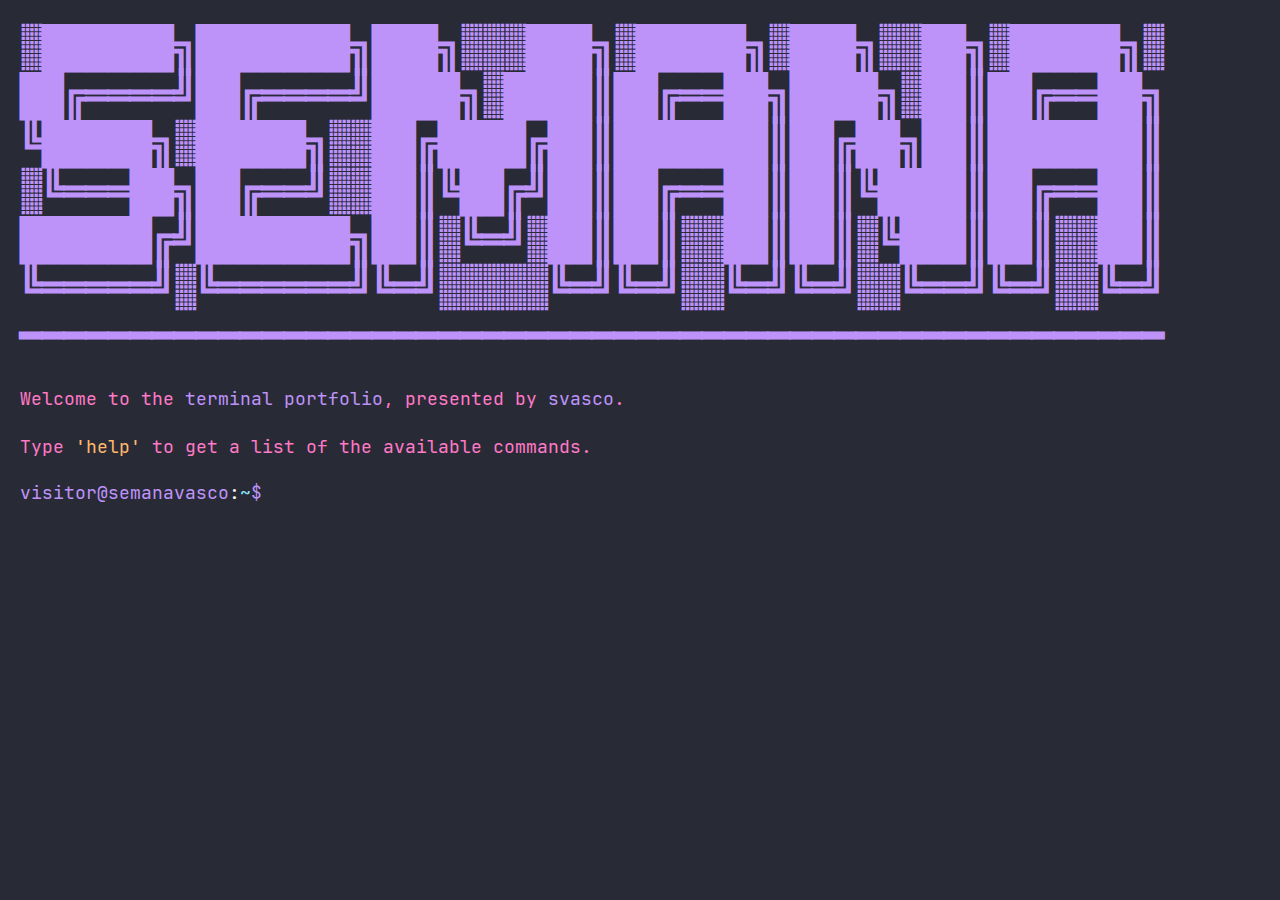
<file: index.html>
<!DOCTYPE html>

<html lang="en">
    <head>
        <meta charset="UTF-8">

        <meta name="viewport" content="width=device-width, initial-scale=1.0">
        <meta name="author" content="Vasco Valadares Semana">
        <meta name="description" content="Vasco Valadares Semana's portfolio">
        <meta name="keywords" content="Vasco, Valadares, Semana, portfolio, terminal, website, web, developer, develop, development, programmer, program, programming, code, coding, coder, computer, science, software, engineer, engineering, software engineer, software engineering, software developer, software development, web developer, web development, web programmer, web programming, web designer, web design, web development, web development">
        <meta property="og:image" content="https://media.discordapp.net/attachments/1059620194978369556/1185356686790230036/terminal.png">
        
        <title>Vasco Valadares Semana</title>

        <link id="styleLink" rel="stylesheet" href="styles/theme0.css">
        <link rel="icon" href="assets/images/terminal.ico" type="image/x-icon">

        <script src="scripts/data.js" defer></script>
        <script src="scripts/functions.js" defer></script>
        <script src="scripts/index.js" defer></script>
    </head>
    
    <body id="page">
        <div id="terminal">
            <h1 id="logoMessage" class="terminalLines oldLine">░██████╗███████╗███╗░░░███╗░█████╗░███╗░░██╗░█████╗░<br />██╔════╝██╔════╝████╗░████║██╔══██╗████╗░██║██╔══██╗<br />╚█████╗░█████╗░░██╔████╔██║███████║██╔██╗██║███████║<br />░╚═══██╗██╔══╝░░██║╚██╔╝██║██╔══██║██║╚████║██╔══██║<br />██████╔╝███████╗██║░╚═╝░██║██║░░██║██║░╚███║██║░░██║<br />╚═════╝░╚══════╝╚═╝░░░░░╚═╝╚═╝░░╚═╝╚═╝░░╚══╝╚═╝░░╚═╝<br />━━━━━━━━━━━━━━━━━━━━━━━━━━━━━━━━━━━━━━━━━━━━━━━━━━━━</h1>

            <p id="welcomeMessage" class="terminalLines oldLine">Welcome to the <span class="information">terminal portfolio</span>, presented by <span class="information">svasco</span>.</p>

            <p id="helpMessage" class="terminalLines oldLine">Type <span class="important">'help'</span> to get a list of the available commands.</p>

            <div class="terminalLines currentLine"><p><span class="information">visitor@semanavasco</span><span class="normalized">:</span><span class="comment">~</span><span class="information">$</span> </p><input type="text" name="commandInput" id="commandInput" maxlength="100" autofocus></div>
        </div>
    </body>
</html>
</file>
<file: styles/theme0.css>
@font-face {
  font-family: "JetBrains Mono";
  src: url("../assets/fonts/JetBrainsMono-Regular.ttf");
}

body {
  font-family: "JetBrains Mono", sans-serif;
  font-size: large;
  margin: 20px;
  background-color: #282a36;
}

div.terminalLines {
  margin-top: -20px;
}

p {
  line-height: 30px;
}

.terminalOutput {
  margin-left: 30px;
}

input {
  font-family: "JetBrains Mono", sans-serif;
  background-color: transparent;
  color: #f8f8f2;
  font-size: large;
  border: transparent;
  width: 70%;
  color: #ff79c6;
  cursor: default;
  margin-left: -2px;
}

input:focus {
  outline: none;
}

.terminalLines {
  display: flex;
}

h1 {
  color: #bd93f9;
  cursor: default;
}

p {
  color: #ff79c6;
  cursor: default;
}

span.normalized {
  color: #f8f8f2;
}

span.command {
  color: #ff79c6;
}

span.information {
  color: #bd93f9;
}

span.comment {
  color: #8be9fd;
}

span.question {
  color: #6272a4;
}

span.error {
  color: #ff5555;
}

span.success {
  color: #50fa7b;
}

span.important {
  color: #ffb86c;
}

span.warning {
  color: #f1fa8c;
}

.fenetre {
  width: 600px;
  height: 450px;
  background: #1e2029;
  position: fixed;
  top: 25%;
  left: 25%;
  border-radius: 10px;
  border: 2px solid #191b22;
  overflow: auto;
  resize: both;
}

.navigationFenetre {
  width: 100%;
  height: 30px;
  background: #191b22;
  position: absolute;
  border-top-left-radius: 10px;
  border-top-right-radius: 10px;
  cursor: grab;
}

.contenuFenetre {
  width: 100%;
  height: 95%;
  top: 30px;
  position: absolute;
  overflow: auto;
  border-bottom-left-radius: 10px;
  border-bottom-right-radius: 10px;
}

.titreFenetre {
  width: 100%;
  height: 30px;
  margin: auto;
  top: 6px;
  text-align: center;
  color: white;
  font-size: small;
  position: absolute;
}

.boutonFermer {
  width: 20px;
  height: 20px;
  color: white;
  background: #ff5555;
  border-radius: 20px;
  border: 2px solid #282a36;
  position: absolute;
  right: 5px;
  top: 5px;
  cursor: pointer;
  text-align: center;
  display: flex;
  align-items: center;
  justify-content: center;
}

.boutonFermer:hover {
  background: #ff1a1a;
}
</file>
<file: tests/styles/theme0.css>
@font-face {
  font-family: "JetBrains Mono";
  src: url("../assets/fonts/JetBrainsMono-Regular.ttf");
}

body {
  font-family: "JetBrains Mono", sans-serif;
  font-size: large;
  margin: 20px;
  background-color: #282a36;
}

div.terminalLines {
  margin-top: -20px;
}

p {
  line-height: 30px;
}

.terminalOutput {
  margin-left: 30px;
}

input {
  font-family: "JetBrains Mono", sans-serif;
  background-color: transparent;
  color: #f8f8f2;
  font-size: large;
  border: transparent;
  width: 70%;
  color: #ff79c6;
  cursor: default;
  margin-left: -2px;
}

input:focus {
  outline: none;
}

.terminalLines {
  display: flex;
}

h1 {
  color: #bd93f9;
  cursor: default;
}

p {
  color: #ff79c6;
  cursor: default;
}

span.normalized {
  color: #f8f8f2;
}

span.command {
  color: #ff79c6;
}

span.information {
  color: #bd93f9;
}

span.comment {
  color: #8be9fd;
}

span.question {
  color: #6272a4;
}

span.error {
  color: #ff5555;
}

span.success {
  color: #50fa7b;
}

span.important {
  color: #ffb86c;
}

span.warning {
  color: #f1fa8c;
}
</file>
